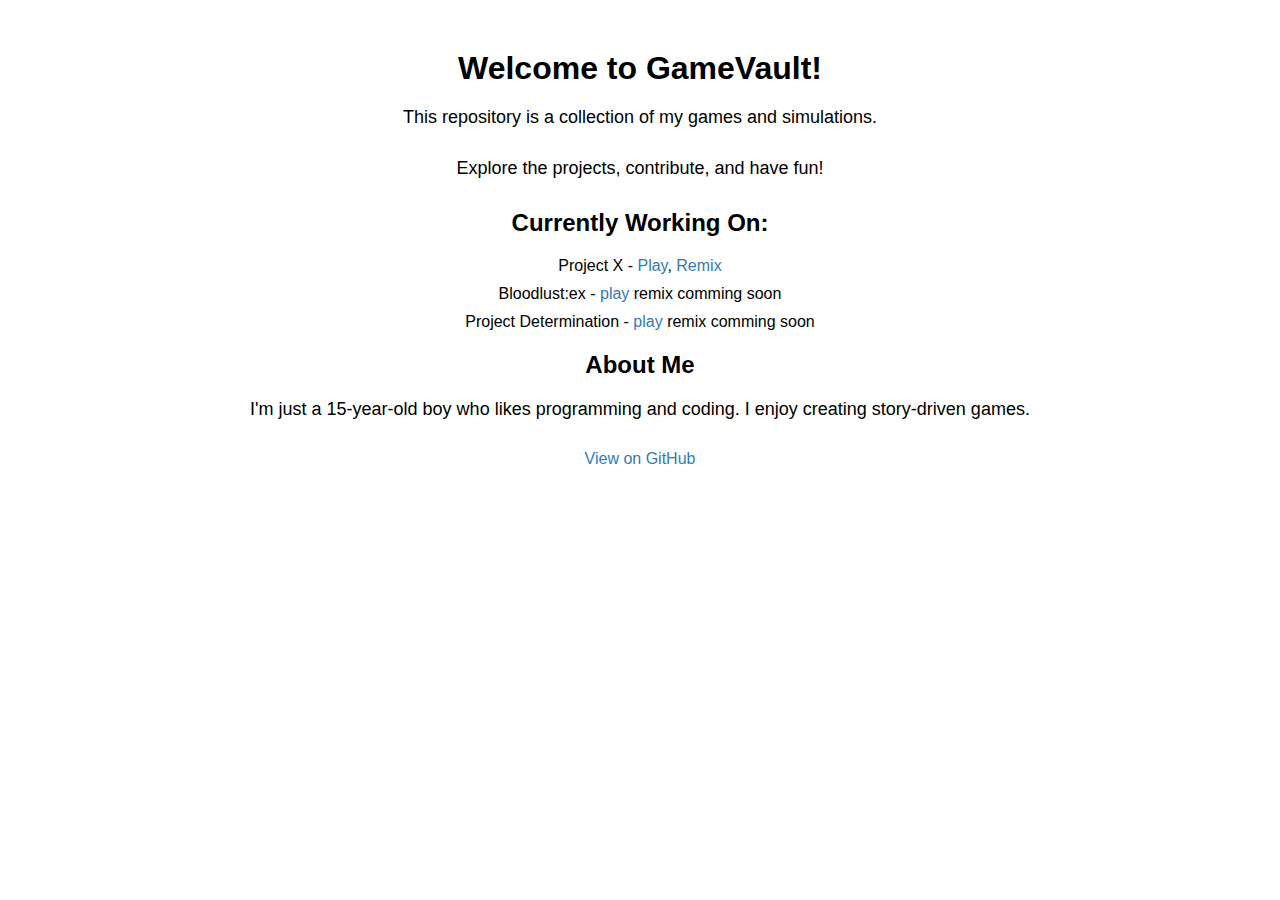
<file: index.html>
<!DOCTYPE html>
<html lang="en">

<head>
    <meta charset="UTF-8">
    <meta name="viewport" content="width=device-width, initial-scale=1.0">
    <title>GameVault</title>
    <style>
        body {
            font-family: Arial, sans-serif;
            text-align: center;
            margin: 50px;
        }

        h1 {
            font-size: 32px;
            margin-bottom: 20px;
        }

        p {
            font-size: 18px;
            margin-bottom: 30px;
        }

        a {
            text-decoration: none;
            color: #337ab7;
        }

        ul {
            list-style-type: none;
            padding-left: 0;
        }

        li {
            margin-bottom: 10px;
        }
    </style>
</head>

<body>
    <h1>Welcome to GameVault!</h1>
    <p>This repository is a collection of my games and simulations.</p>
    <p>Explore the projects, contribute, and have fun!</p>

    <h2>Currently Working On:</h2>
    <ul>
        <li>Project X - <a href="https://cross-sans.github.io/xhentai/">Play</a>, <a
                href="contents/project x/">Remix</a></li>
        <li>Bloodlust:ex - <a href="https://replit.com/@CTSInc/project-vamp?v=1">play</a> remix comming soon</li>
        <li>Project Determination - <a href="https://replit.com/@CTSInc/MintyTimelyGraphics?v=1">play</a> remix comming
            soon</li>
        
    </ul>

    <h2>About Me</h2>
    <p>I'm just a 15-year-old boy who likes programming and coding. I enjoy creating story-driven games.</p>

    <a href="https://github.com/cross-sans2/GameVault">View on GitHub</a>
</body>

</html>
</file>
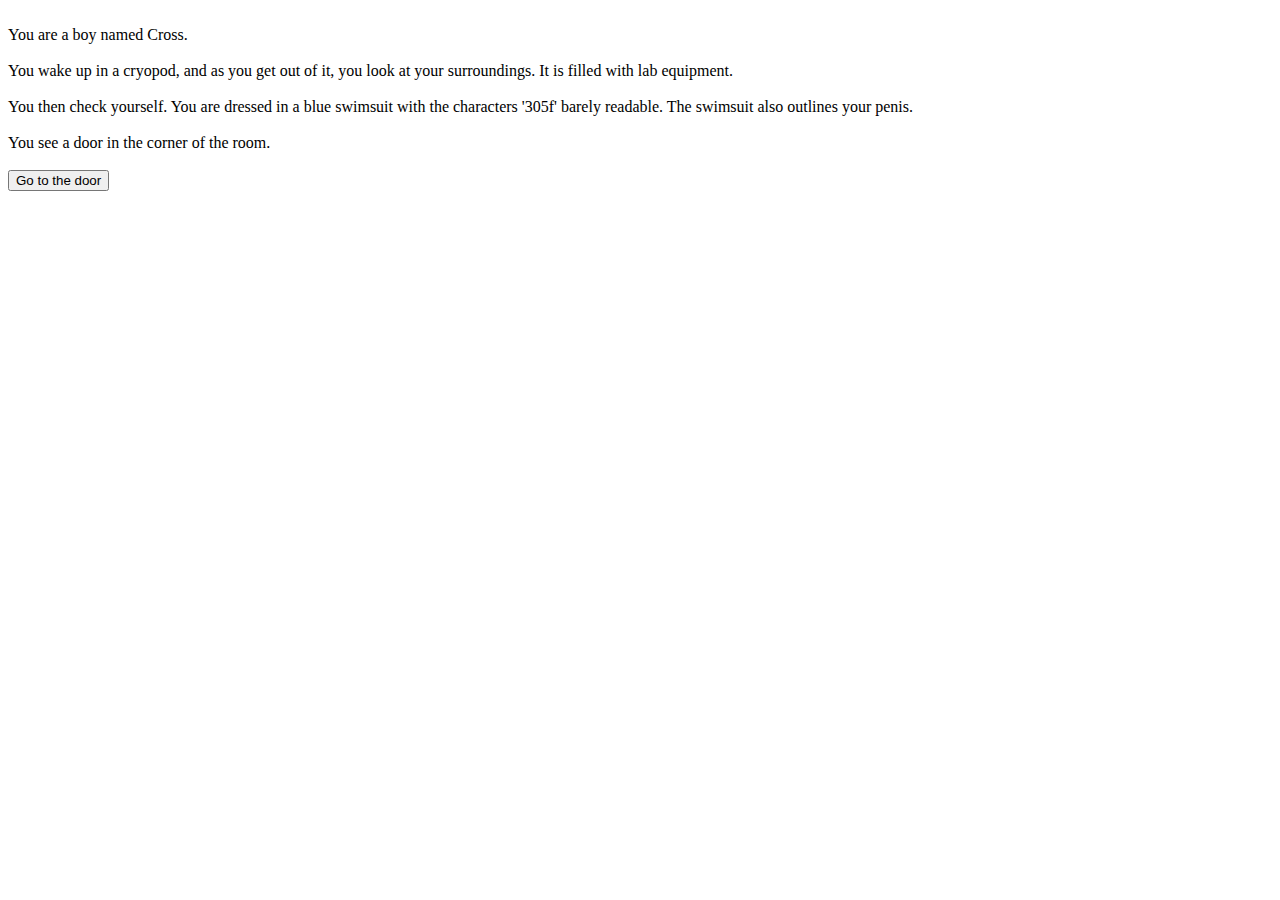
<file: contents/project9/index.html>
<!DOCTYPE html>
<html lang="en">
<head>
    <meta charset="UTF-8">
    <meta http-equiv="X-UA-Compatible" content="IE=edge">
    <meta name="viewport" content="width=device-width, initial-scale=1.0">
    <title>Project X</title>
    <link rel="stylesheet" href="style.css">
</head>
<body>
    <my-templates>
        [[text|id]]
        [:text|prompt text, wrong pass, pass, act:]
        [>text|action<]
    </my-templates>

    <div id="loading-screen">
        <h1>Loading...</h1>
        <h2>If it takes more than three seconds to load, then an error occurred.</h2>
    </div>

    <div id="ui"></div>

    <loc id="main">
        You are a boy named Cross.
        
        You wake up in a cryopod, and as you get out of it, you look at your surroundings. It is filled with lab equipment.
        
        You then check yourself. You are dressed in a blue swimsuit with the characters '305f' barely readable. The swimsuit also outlines your penis.
        
        You see a door in the corner of the room.
        
        [[Go to the door|corridor1]]
    </loc>
        
    <loc id="corridor1">
        You go to the door and push it open.
        You are in a large corridor, with sirens blaring and the lights flickering red.
        You see two doors.
        
        [:Enter the green door|Enter the password,Wrong password. Try again.,20452,goto('escape2'):]
        [[Enter the white door|corridor2]]
    </loc>
    
    <loc id="corridor2">
        You enter the white door and find yourself in another room.
        There is a control panel with a code lock on the wall.
        
        [:Enter the code|Enter the code to unlock the door,Incorrect code. Try again.,1234,goto('corridor3'):]
        [[Go back to the corridor|corridor1]]
    </loc>
    
    <loc id="corridor3">
        You successfully enter the code and unlock the door.
        The door opens to a dimly lit hallway.
        
        [[Continue down the hallway|corridor4]]
    </loc>
    
    <loc id="corridor4">
        You walk down the hallway, and the sirens continue to blare.
        There are more doors along the corridor.
        
        [:Open the red door|Enter the password,Wrong password. Try again.,9876,goto('redRoom'):]
        [[Open the blue door|blueRoom]]
        [[Open the yellow door|yellowRoom]]
        [[Go back|corridor3]]
    </loc>
    
    <loc id="redRoom">
        You enter the red door and find yourself in a room filled with computer terminals.
        There is a note on one of the desks that reads:
        "To proceed, solve the following equation: 2 + 2 * 4 - 6 / 3"
        
        [:Solve the equation|Enter your answer,Incorrect answer. Try again.,8,goto('corridor4'):]
        [[Leave the room|corridor4]]
    </loc>
    
    <loc id="blueRoom">
        You enter the blue door and find a room with a large crate in the center.
        The crate is sealed shut and requires a passcode to open.
        
        [:Enter the passcode|Enter the passcode to open the crate,Wrong passcode. Try again.,2468,goto('treasureRoom'):]
        [[Leave the room|corridor4]]
    </loc>
    
    <loc id="yellowRoom">
        You enter the yellow door and discover a room filled with plants and vegetation.
        It feels calming and peaceful compared to the rest of the facility.
        
        [[Explore the room|exploreRoom]]
        [[Leave the room|corridor4]]
    </loc>
    
    <loc id="exploreRoom">
        You explore the room and find a hidden diary that reveals the secrets of the facility.
        The diary mentions an escape route through an underground tunnel.
        
        [:Proceed to the underground tunnel|Enter the password,Wrong password. Try again.,TUNNEL,goto('escape3'):]
        [[Leave the room|yellowRoom]]
    </loc>
    
    <loc id="treasureRoom">
        You successfully enter the passcode, and the crate opens.
        Inside, you find a valuable artifact and a keycard.
        
        [:Take the artifact|You take the artifact with you,give('Artifact'),goto('corridor4'):]
        [:Take the keycard|You take the keycard with you,give('Keycard'),goto('corridor4'):]
    </loc>
    
    <loc id="escape2">
        You punch the code into the green door, and it opens, revealing the outside world.
        <h1>Escaped - Ending 2</h1>
    </loc>
    
    <loc id="escape3">
        You enter the password and discover the entrance to the underground tunnel.
        You make your way through the tunnel, eventually reaching the surface.
        
        <h1>Escaped - Ending 3</h1>
    </loc>

    <script src="script.js"></script>
</body>
</html>
</file>
<file: contents/project9/style.css>
#loading-screen {
    display: flex;
    align-items: center;
    justify-content: center;
    position: fixed;
    top: 0;
    left: 0;
    width: 100%;
    height: 100%;
    background-color: #f1f1f1;
    z-index: 9999;
}
my-templates{
    display: none;
}
</file>
